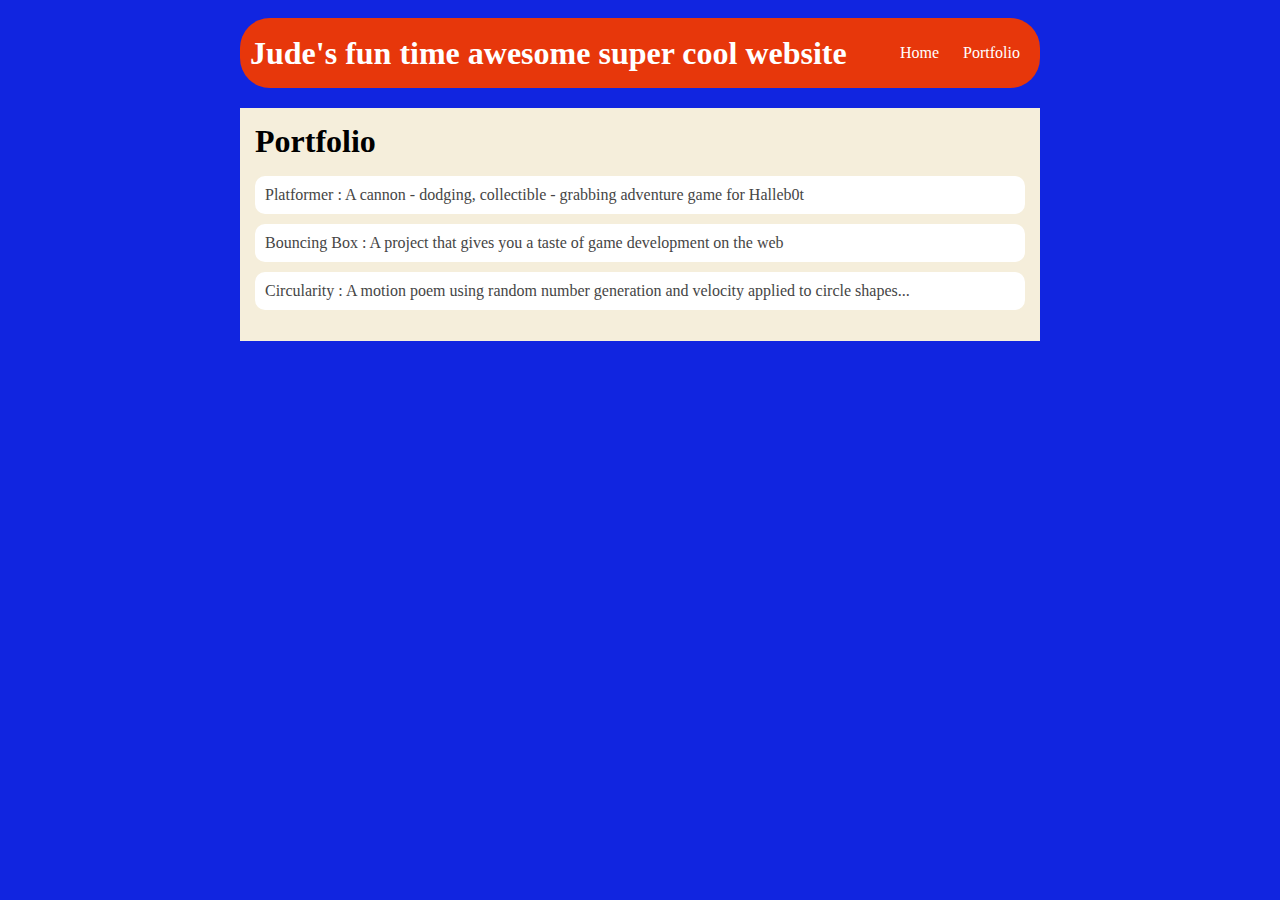
<file: portfolio.html>
<!DOCTYPE HTML>
<html>
    <head>
        <title>Jude's fun time awesome super cool website</title>
        <link rel="stylesheet" href="style.css">

    </head>

    <body>
      <div id="all-contents">
        <nav>
            <h1>Jude's fun time awesome super cool website</h1>
            <ul id="nav-ul">
               <li class="nav-li">
               <a class="nav-a" href="index.html">Home</a>
             </li>
             <li class="nav-li">
               <a class="nav-a" href="portfolio.html">Portfolio</a>
             </li>
         </ul>
        </nav>
        <main>
            <div class="content">
                <h1>Portfolio</h1>
                <ul id="portfolio">
                    <li><a href="projects/platformer/">Platformer : A cannon - dodging, collectible - grabbing adventure game for Halleb0t</a></li>
                    <li><a href="projects/bouncing-box/">Bouncing Box : A project that gives you a taste of game development on the web </a></li>
                    <li><a href="projects/circularity/">Circularity : A motion poem using random number generation and velocity applied to circle shapes...</a></li>
                </ul>

            </div>
        </main>
      </div>
    </body>
</html>
</file>
<file: style.css>
body {
    background: rgb(17, 37, 224);
    color: rgb(0, 0, 0);
    padding: 10px;
    font-family: 'Times New Roman', Times, serif;
}
#all-contents {
  max-width: 800px;
    margin: auto;
}

/* navigation menu */
nav {
    background: rgb(231, 55, 11);
   margin: 0 auto;
   margin-bottom: 20px;
    display: flex;
    padding: 10px;
    border-radius: 30px;
}
h1 {
    display: flex;
    align-items: center;
    color: white;
    flex: 1;
    margin: 0;
}
#nav-ul {
    list-style-image: none;
}
.nav-li {
    display: inline-block;
    padding: 0 10px;
}
a {
    text-decoration: none;
    color: #fff;
}

/* main container area beneath menu */
main {
    background: rgb(245, 238, 219);
    display: flex;
}
.sidebar {
    margin-right: 25px;
    padding: 10px;
}
.sidebar-img {
    width: 200px;
}
.content {
    flex: 1;
    padding: 15px;
}

/* portfolio styles */
#interests {
    border: 4px rgb(231, 13, 13) ridge;
    padding: 8px;
}
h2, h3 {
    margin: 0px;
}
 /* portfolio styles */
 .content h1 {
    color: black;
}

#portfolio {
    list-style-type: none;
    padding-left: 0;
}

#portfolio li {
    background: #fff;
    padding: 10px;
    border-radius: 10px;
    margin-bottom: 10px;
}

#portfolio li:hover {
    background: #eee;
}

#portfolio a {
    text-decoration: none;
    color: #454545;
}
</file>
